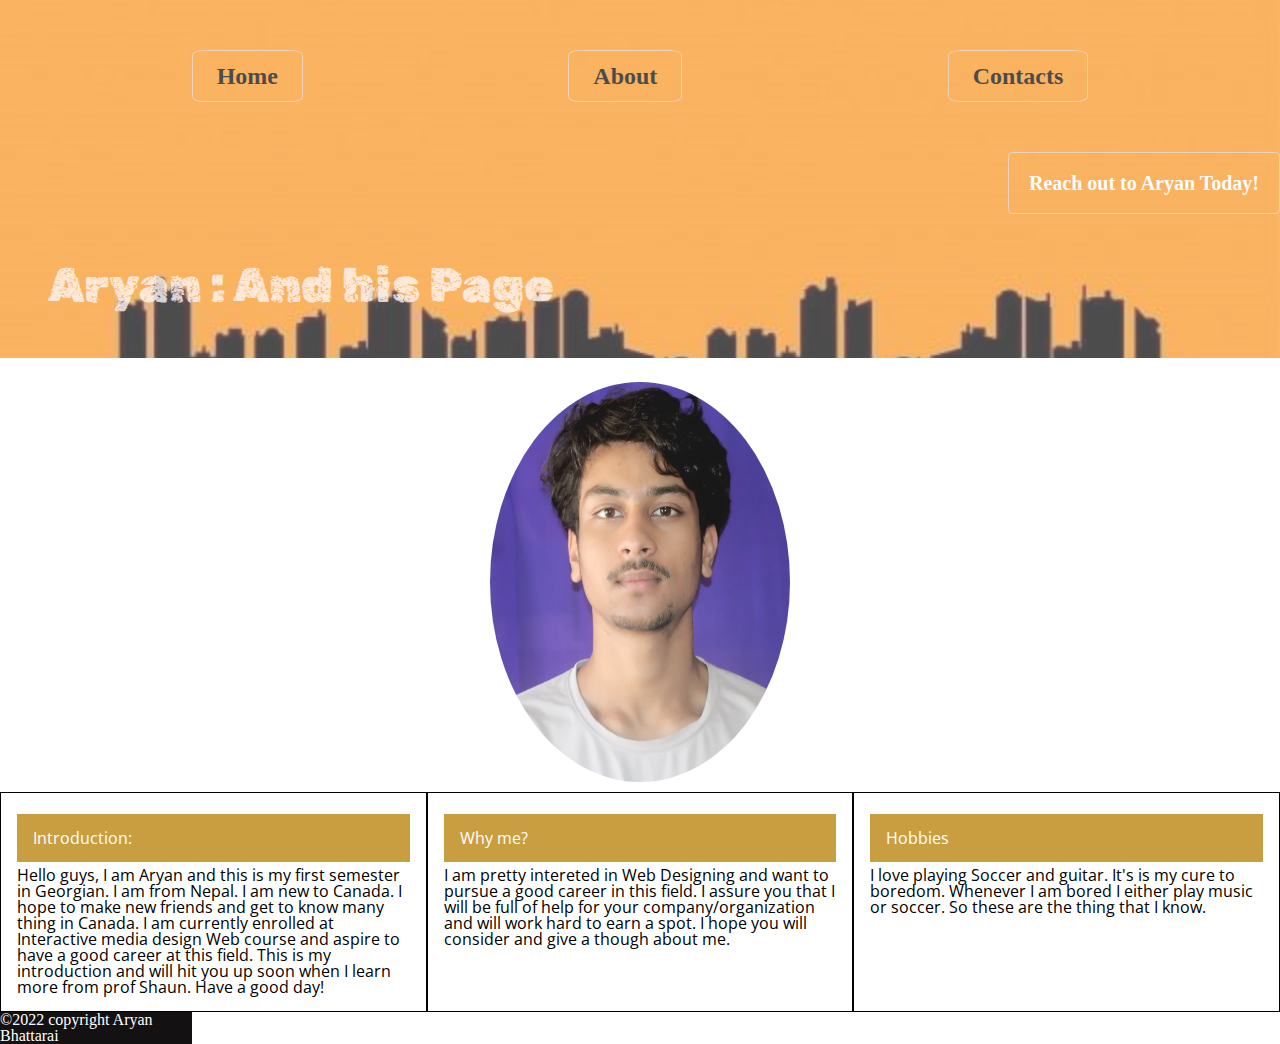
<file: index.html>
<!DOCTYPE html>
<html lang="en">
  <head>
    <meta charset="UTF-8" />
    <meta http-equiv="X-UA-Compatible" content="IE=edge" />
    <meta name="viewport" content="width=device-width, initial-scale=1.0" />
    <link rel="stylesheet" href="./styleindex.css">
    <link rel="stylesheet" href="./reset.css">
    <title>Better Page</title>
  </head>
  <body>
    <header>
      <nav id="mainNav">
        <ul>
        <li><a href=./ > Home</a></li>
        <li> <a href="./about.html" >About</a></li>
        <li> <a href="./contacts.html"  >Contacts</a></li>
      </ul>

      </nav>
      <div id="calltoAction"><a href="./contacts.html">Reach out to Aryan Today!</a></div>
      <div id="mainHeader">
        <h1>Aryan : And his Page</h1>
      </div>
    </header>

      <figure id="mainImageprofile">
        <img src="./IMG-1901.JPG" alt="Aryan Bhattarai picture is here!!" width="300px" height="400px" >
      </figure>
     
    
    <main>
      <article>
        <h2 class="headforParagraph">Introduction:</h2>
        <p>
          Hello guys, I am Aryan and this is my first semester in Georgian. I am
          from Nepal. I am new to Canada. I hope to make new friends and get to
          know many thing in Canada. I am currently enrolled at Interactive media
          design Web course and aspire to have a good career at this field. This
          is my introduction and will hit you up soon when I learn more from prof Shaun.
          Have a good day!
        </p>
        </article>
        <article>
        <h2 class="headforParagraph" >Why me?</h2>
        <p>I am pretty intereted in Web Designing and want to pursue a good career in this field. I assure you that I will be full of help for your company/organization and will work hard to earn a spot. I hope you will consider and give a though about me.
        </p>
        </article>
        <article>
        <h2 class="headforParagraph" >Hobbies</h2>
        <p>
        I love playing Soccer and guitar. It's is my cure to boredom. Whenever I
        am bored I either play music or soccer. So these are the thing that I
        know.
        </p>
      </article>
    </main>
    
    <footer>&copy;2022 copyright Aryan Bhattarai</footer>
  </body>
</html>
</file>
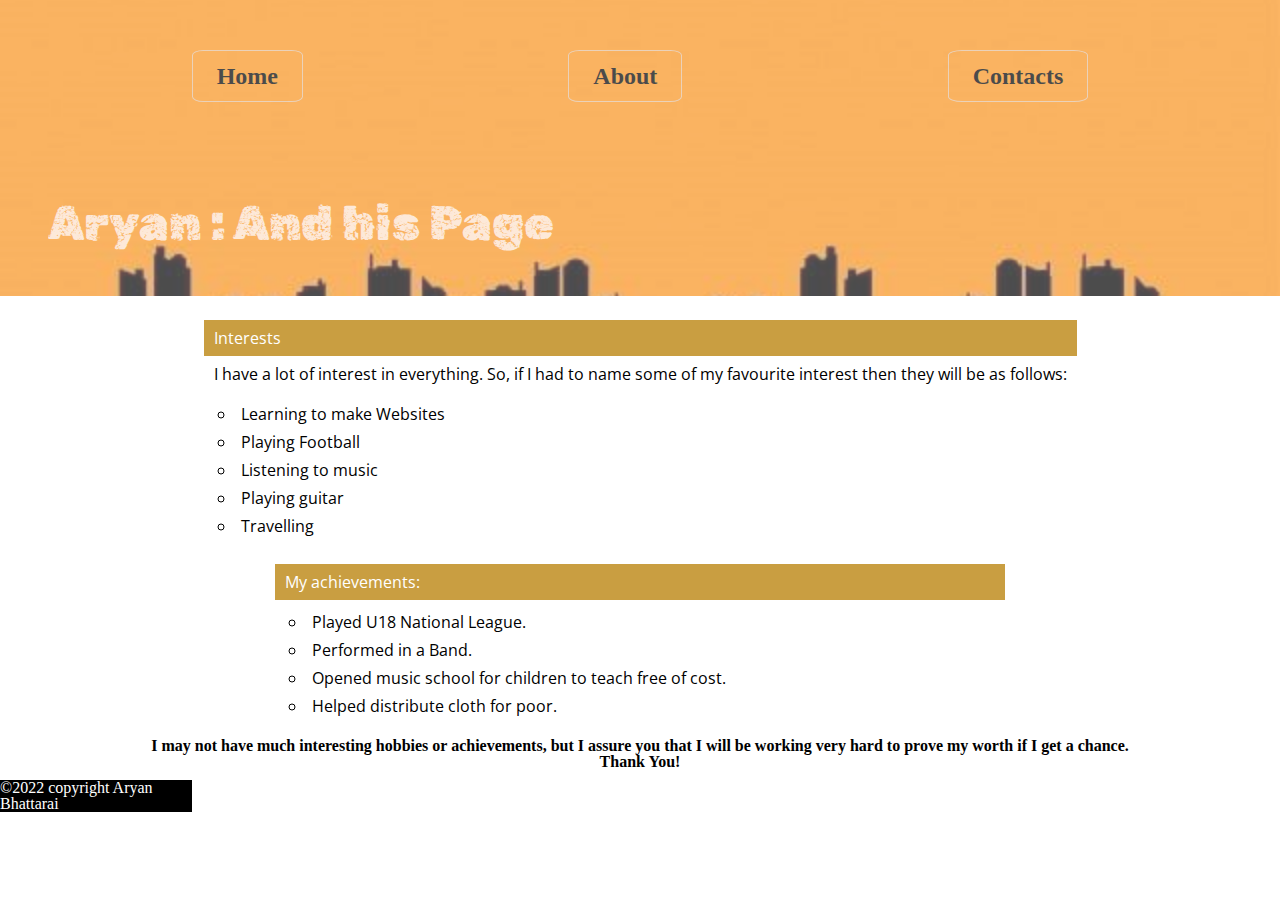
<file: about.html>
<!DOCTYPE html>
<html lang="en">
  <head>
    <meta charset="UTF-8" />
    <meta http-equiv="X-UA-Compatible" content="IE=edge" />
    <meta name="viewport" content="width=device-width, initial-scale=1.0" />
    <link rel="stylesheet" href="./styleabout.css" />
    <link rel="stylesheet" href="./reset.css" />
    <title>About Page</title>
  </head>
  <body>
    <header>
      <nav id="aboutmainNav">
        <ul>
          <li>
            <a href="./index.html" target="_parent"> Home</a>
          </li>
          <li><a href="#">About</a></li>
          <li>
            <a href="./contacts.html">Contacts</a>
          </li>
        </ul>
      </nav>
      <div id="aboutMainHead">
        <h1>Aryan : And his Page</h1>
      </div>
    </header>
    <main>
      <section class="firstSection">
        <h2>Interests</h2>
        <p>
          I have a lot of interest in everything. So, if I had to name some of
          my favourite interest then they will be as follows:
        </p>
        <ul>
          <li>Learning to make Websites</li>
          <li>Playing Football</li>
          <li>Listening to music</li>
          <li>Playing guitar</li>
          <li>Travelling</li>
        </ul>
      </section>

      <section class="secondSection">
        <h2>My achievements:</h2>
        <ul>
          <li>Played U18 National League.</li>
          <li>Performed in a Band.</li>
          <li>Opened music school for children to teach free of cost.</li>
          <li>Helped distribute cloth for poor.</li>
        </ul>
      </section>
    </main>

    <div class="lastNoteDiv">
      <p>
        I may not have much interesting hobbies or achievements, but I assure
        you that I will be working very hard to prove my worth if I get a
        chance.<br />
        <b>Thank You!</b>
      </p>
    </div>

    <footer>&copy;2022 copyright Aryan Bhattarai</footer>
  </body>
</html>
</file>
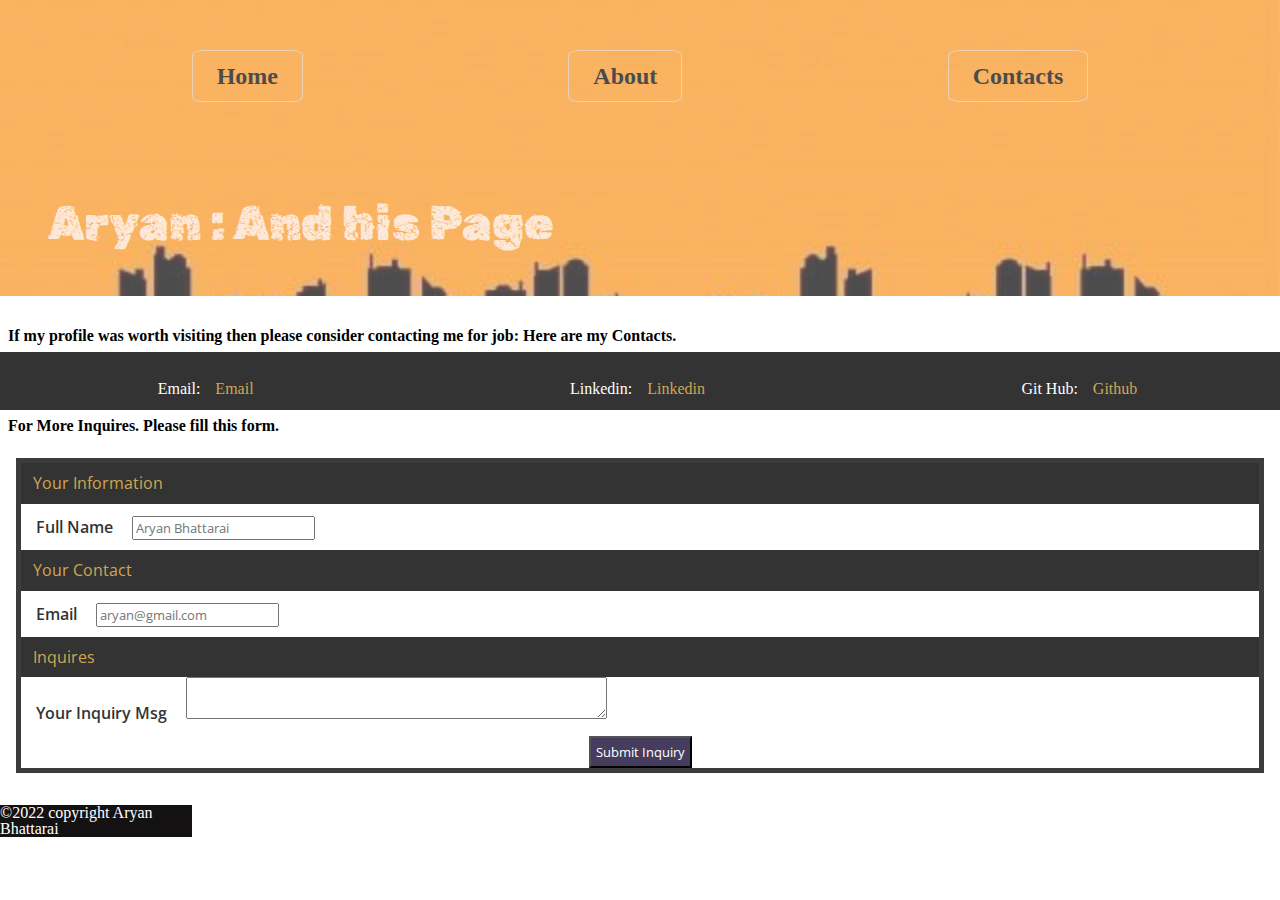
<file: contacts.html>
<!DOCTYPE html>
<html lang="en">
  <head>
    <meta charset="UTF-8" />
    <meta http-equiv="X-UA-Compatible" content="IE=edge" />
    <meta name="viewport" content="width=device-width, initial-scale=1.0" />
    <link rel="stylesheet" href="./stylecontact.css" />
    <link rel="stylesheet" href="./reset.css" />
    <title>Contacts Page</title>
  </head>
  <body>
    <header>
      <nav id="contactmainNav">
        <ul>
          <li>
            <a href="./index.html"> Home</a>
          </li>
          <li>
            <a href="./about.html">About</a>
          </li>
          <li><a href="#">Contacts</a></li>
        </ul>
      </nav>
      <div id="contactmainHead">
        <h1>Aryan : And his Page</h1>
      </div>
    </header>
    <section id="contactInformationSection">
      <p>
        If my profile was worth visiting then please consider contacting me for
        job: <i>Here are my Contacts.</i>
      </p>
      <div>
        <h2>Email:</h2>
        <a href="mailto:aryanbhattarai000@gmail.com">Email</a>
      </div>
      <div>
        <h2>Linkedin:</h2>
        <a
          href="https://www.linkedin.com/in/aryan-bhattarai-4135961b5"
          target="_blank"
          >Linkedin</a
        >
      </div>
      
      <div>
        <h2>Git Hub:</h2>
        <a href="https://github.com/AryanB01" target="_blank">Github</a>
      </section>
      </div>
      
    <div class="contactEndingNote">
      <h3>For More Inquires. Please fill this form.</h3>
    </div>

    <main>
      <form
        action="./index.html"
        method="post"
        name="Contactform-week3"
        netlify
      >
        <fieldset>
          <legend>Your Information</legend>
          <div>
            <label for="fullName">Full Name</label>
            <input
              type="text"
              name="fullName"
              id="fullName"
              required
              placeholder="Aryan Bhattarai"
            />
          </div>
        </fieldset>
        <fieldset>
          <legend>Your Contact</legend>
          <div>
            <label for="email">Email</label>
            <input
              type="email"
              name="email"
              id="email"
              required
              placeholder="aryan@gmail.com"
            />
          </div>
        </fieldset>
        <fieldset>
          <legend>Inquires</legend>
          <div>
            <label for="inquiryMsg">Your Inquiry Msg</label>
            <textarea
              type="text"
              name="inquiryMsg"
              id="inquiryMsg"
              row="30"
              cols="50"
              required
            ></textarea>
          </div>
        </fieldset>
        <div>
          <input type="submit" value="Submit Inquiry" />
        </div>
      </form>
    </main>
    <br />
    <footer>&copy;2022 copyright Aryan Bhattarai</footer>
  </body>
</html>
</file>
<file: styleindex.css>
@import url('https://fonts.googleapis.com/css2?family=Rubik+Distressed&display=swap');

@import url('https://fonts.googleapis.com/css2?family=Open+Sans&display=swap');

/* font-family: 'Rubik Distressed', cursive;*/
/* font-family: 'Open Sans', sans-serif; */
*{
    /* outline: 2px dotted black; */
    font-family: 'Open Sans', sans-serif;
    
}

/* css for index */
/* header style*/
header{
    background-image: url(./newbackground.jpeg);
    background-position:center;
    background-size: cover;
    opacity: 0.7;
}
#mainNav ul{
    display: flex;
    gap: 10px;
    justify-content:space-around;
    align-items: center;
    padding: 4em;
    
    }

#mainNav ul li{
    font-size: 1.5em;
    
}
#mainNav ul li a{
    color:rgb(0, 0, 0); 
    font-weight: 800;
    text-decoration: none; 
    padding: 0.5em 1em;
    border-radius: 10%;
    border: 1px solid rgba(218, 209, 209, 0.7);
}

#mainNav ul li a:hover {
   background-color: rgba(31, 28, 28, 0.4);
   transition-delay: 25ms;
}


#mainHeader h1{
    font-family: 'Rubik Distressed', cursive;
    font-size: 3em;
    color: rgb(255, 244, 244);
    padding: 1em;
    opacity: 0.8;
    margin-bottom: 0.5em;
}
#mainImageprofile{
    display:flex;
    justify-content: center;
    
}
#mainImageprofile img{
    
    border-radius: 50%;
    opacity: 0.9;

 }

 /* calltoaction css */
 #calltoAction{
    display: flex;
    justify-content: right;
    
 }
 #calltoAction a {
    color:rgb(255, 251, 251); 
    font-weight: 800;
    font-size: 20px;
    text-decoration: none; 
    padding:1em;
    border-radius: 4px;
    border: 1px solid rgba(218, 209, 209, 0.7);
 }
 #calltoAction a:hover{
    background-color: rgba(31, 28, 28, 0.4);
   transition-delay: 25ms;
 }
/* style for main parts*/

main{
    display: flex;
    margin-top: 10px;
}

main article{
   justify-content: space-around;
   padding:1em;
    width: 31%;
    border: 1px solid black;
}

.headforParagraph{
   padding: 1em;
   margin: 5px 0;
   background-color: rgb(201, 158, 65);
   color: white;
}

footer{
   background-color: rgb(19, 17, 17);
   color: white;
   width: 15%;
}
</file>
<file: styleabout.css>
@import url('https://fonts.googleapis.com/css2?family=Rubik+Distressed&display=swap');

@import url('https://fonts.googleapis.com/css2?family=Open+Sans&display=swap');

/* font-family: 'Rubik Distressed', cursive;*/
/* font-family: 'Open Sans', sans-serif; */
*{
    /* outline: 2px dotted black; */
    font-family: 'Open Sans', sans-serif;
    
}

/* css for index */
/* For header */
header{
    background-image: url(./newbackground.jpeg);
    background-position:center;
    background-size: cover;
    opacity: 0.7;
}
#aboutmainNav ul{
    display: flex;
    gap: 10px;
    justify-content:space-around;
    align-items: center;
    padding: 4em;
    
    }

#aboutmainNav ul li{
    font-size: 1.5em;
    
}
#aboutmainNav ul li a{
    color:rgb(0, 0, 0); 
    font-weight: 800;
    text-decoration: none; 
    padding: 0.5em 1em;
    border-radius: 10%;
    border: 1px solid rgba(218, 209, 209, 0.7);
}

#aboutmainNav ul li a:hover {
   background-color: rgba(31, 28, 28, 0.4);
   transition-delay: 25ms;
}

#aboutMainHead h1{
    font-family: 'Rubik Distressed', cursive;
    font-size: 3em;
    color: rgb(255, 244, 244);
    padding: 1em;
    opacity: 0.8;
    margin-bottom: 0.5em;
}
/* For main parts of about */
main{
    display:flex;
    flex-direction: column;
    /* width: 50vw; */
    align-items: center;
    
    
    gap: 1em;
}

.firstSection h2{
    background-color: rgb(201, 158, 65);
    color: white;
    padding: 10px;
    
}
.firstSection p{
padding: 10px;

}
.firstSection ul {
  list-style-type: circle;  
  margin: 0.5em;
  list-style-position: inside;
}

.firstSection ul li{
    padding: 6px;
}
/* Second section css */
.secondSection{
    width: 57vw;
}
.secondSection h2{
    background-color: rgb(201, 158, 65);
    color: white;
    padding: 10px;
    
}

.secondSection ul {
  list-style-type: circle;  
  margin: 0.5em;
  list-style-position: inside;
}

.secondSection ul li{
    padding: 6px;
}
.lastNoteDiv {
    padding: 10px;
    text-align: center;
    font-weight: 550;
}
footer{
    background-color: black;
    color: white;
    width: 15%;
 }
</file>
<file: stylecontact.css>
@import url('https://fonts.googleapis.com/css2?family=Rubik+Distressed&display=swap');

@import url('https://fonts.googleapis.com/css2?family=Open+Sans&display=swap');

/* font-family: 'Rubik Distressed', cursive;*/
/* font-family: 'Open Sans', sans-serif; */
*{
    /* outline: 2px dotted black; */
    font-family: 'Open Sans', sans-serif;
   
}

/* css for index */
/* headerstyle */
header{
    background-image: url(./newbackground.jpeg);
    background-position:center;
    background-size: cover;
    opacity: 0.7;
}
#contactmainNav ul{
    display: flex;
    gap: 10px;
    justify-content:space-around;
    align-items: center;
    padding: 4em;
    
    }

#contactmainNav ul li{
    font-size: 1.5em;
    
}
#contactmainNav ul li a{
    color:rgb(0, 0, 0); 
    font-weight: 800;
    text-decoration: none; 
    padding: 0.5em 1em;
    border-radius: 10%;
    border: 1px solid rgba(218, 209, 209, 0.7);
}

#contactmainNav ul li a:hover {
   background-color: rgba(31, 28, 28, 0.4);
   transition-delay: 25ms;
}

#contactmainHead h1{
    font-family: 'Rubik Distressed', cursive;
    font-size: 3em;
    color: rgb(255, 244, 244);
    padding: 1em;
    opacity: 0.8;
    margin-bottom: 0.5em;
}
 /* For body part */
 #contactInformationSection{
    display:flex;
    justify-content: space-around;
    gap: 1em;
    flex-wrap: wrap;
    background-color: rgba(0, 0, 0, 0.8);
    color: white;

 }
#contactInformationSection > p{
    font-weight: 800;
    width: 100vw;
    background-color: white;
    color: black;
    padding: 8px;
}

#contactInformationSection > div{
    display: flex;
    padding: 10px 0;
    margin: 3px;
}

#contactInformationSection > div:nth-child(2) > h2{
    padding: 0 15px;
}
#contactInformationSection > div:nth-child(3) > h2{
    padding: 0 15px;
}
#contactInformationSection > div:nth-child(4) > h2{
    padding: 0 15px;
}

#contactInformationSection > div > a{
    text-decoration: none;
    color: rgb(207, 167, 82);
}
#contactInformationSection > div > a:hover{
    color: blue;
}
.contactEndingNote > h3{
    padding: 0.5em;
    font-weight: 800;
}
/* Css for form */

main > form{
    border:5px solid rgba(11, 11, 11, 0.8);
    margin: 1em;
    
}
main > form > fieldset > legend{
    background-color: rgba(0, 0, 0, 0.8);
    width: 98%;
    padding: 1%;
    color: rgb(207, 167, 82);   
}

main > form > fieldset > legend > label{
    font-weight: 800;
}
body > main > form > fieldset:nth-child(1) > div > label{
    display: inline-block;
    font-weight: 600;
    padding: 15px;  
    opacity: 0.8;  
}

body > main > form > fieldset:nth-child(2) > div > label{
    display: inline-block;
    font-weight: 600;
    padding: 15px; 
    opacity: 0.8;  
}

body > main > form > fieldset:nth-child(3) > div > label{
    display: inline-block;
    font-weight: 600;
    padding: 15px; 
    opacity: 0.8;   
}
body > main > form > div > input[type=submit]{
    display: flex;
    color: white;
    background-color: rgba(23, 11, 54, 0.8);
    cursor:grab ;
    margin: auto;
    padding: 5px;
}
footer{
    background-color: rgb(19, 17, 17);
    color: white;
    width: 15%;
 }
</file>
